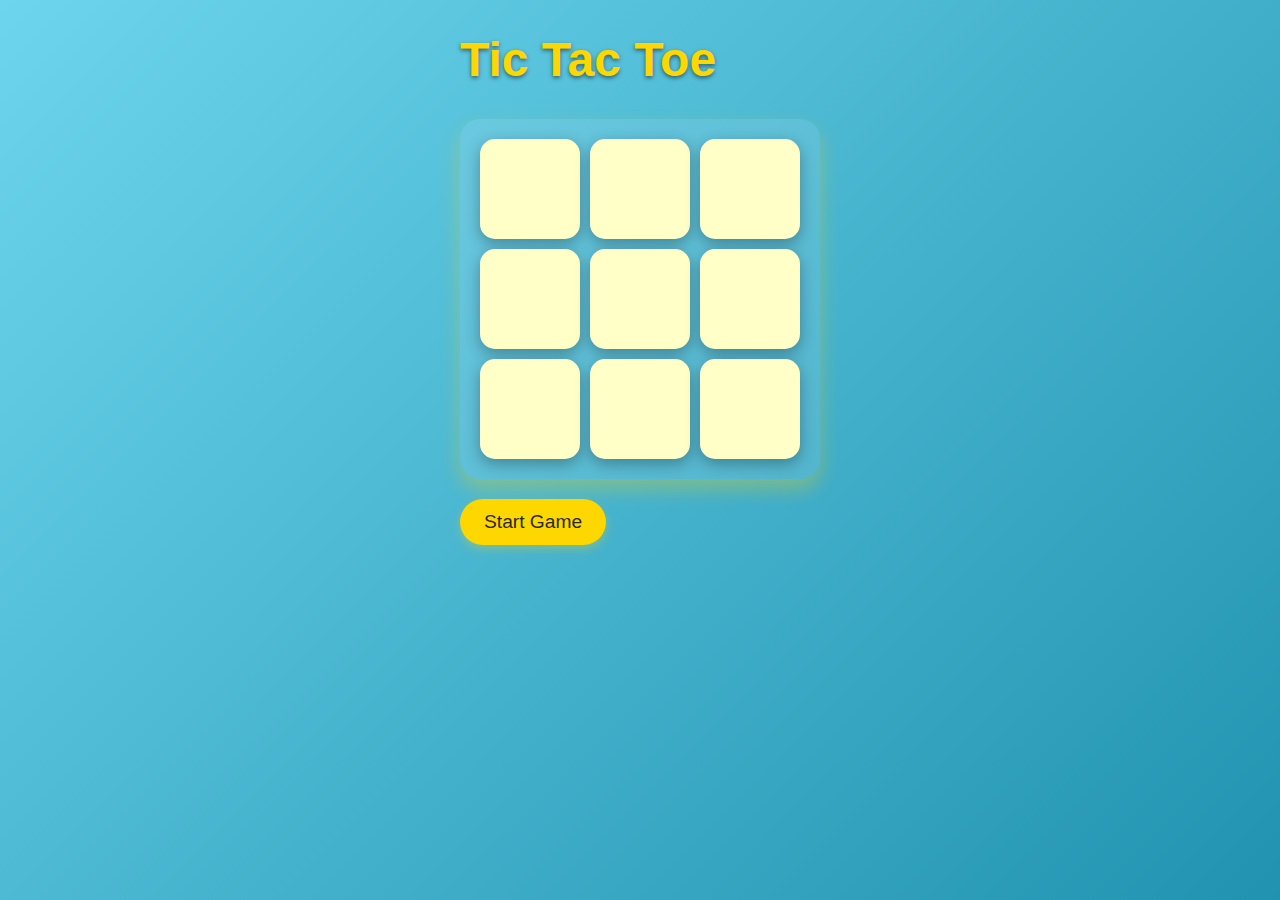
<file: index.html>
<!DOCTYPE html>
<html lang="en">
<head>
    <meta charset="UTF-8">
    <meta name="viewport" content="width=device-width, initial-scale=1.0">
    <title>1-Project Tic Tac Toe</title>
    <link rel="website icon" type="svg" href="so.svg">
    <link rel="stylesheet" href="style.css">
</head>
<body>
    <div class="start-screen">
        <h1>Tic Tac Toe</h1>
        <div class="game">
            <div class="bo no-btn"></div>
            <div class="bo no-btn"></div>
            <div class="bo no-btn"></div>
            <div class="bo no-btn"></div>
            <div class="bo no-btn"></div>
            <div class="bo no-btn"></div>
            <div class="bo no-btn"></div>
            <div class="bo no-btn"></div>
            <div class="bo no-btn"></div>
        </div>
        <button id="start-btn">Start Game</button>
    </div>

    <div class="main-box hide">
        <div id="di"> 
            <h1>Tic Tac Toe</h1>
        </div>
        <div class="game">
            <button class="box"></button>
            <button class="box"></button>
            <button class="box"></button>
            <button class="box"></button>
            <button class="box"></button>
            <button class="box"></button>
            <button class="box"></button>
            <button class="box"></button>
            <button class="box"></button>
        </div>
        <button id="reset-btn">Reset Game</button>
    </div>

    <div class="msg-container hide">
        <div id="pl">
        <h1>Tic Tac Toe</h1>
        <p id="msg"></p>
        <button id="new-btn">New Game</button>
        </div>
    </div>

    <script src="app1.js"></script>
</body>
</html>
</file>
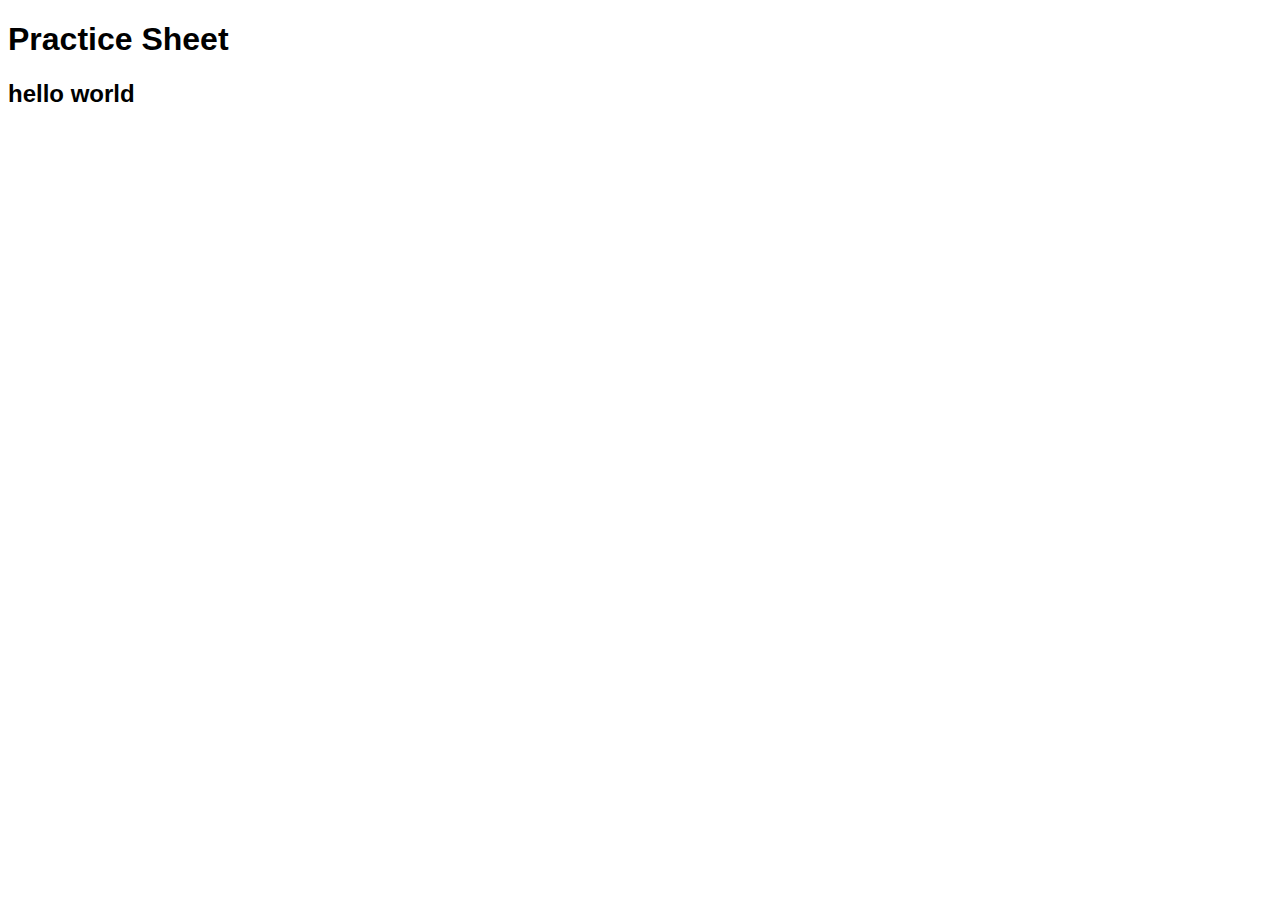
<file: index1.html>
<!DOCTYPE html>
<html lang="en">
<head>
    <meta charset="UTF-8">
    <meta name="viewport" content="width=device-width, initial-scale=1.0">
    <title>Document</title>
    <style>
        body{
            font-family: Arial, Helvetica, sans-serif;
        }
    </style>
    <link rel="website icon" type="svg" href="so.svg">
</head>
<body>
    <h1>Practice Sheet</h1>
    <h2>hello world </h2>
    <script>

    </script>
</body>
</html>
</file>
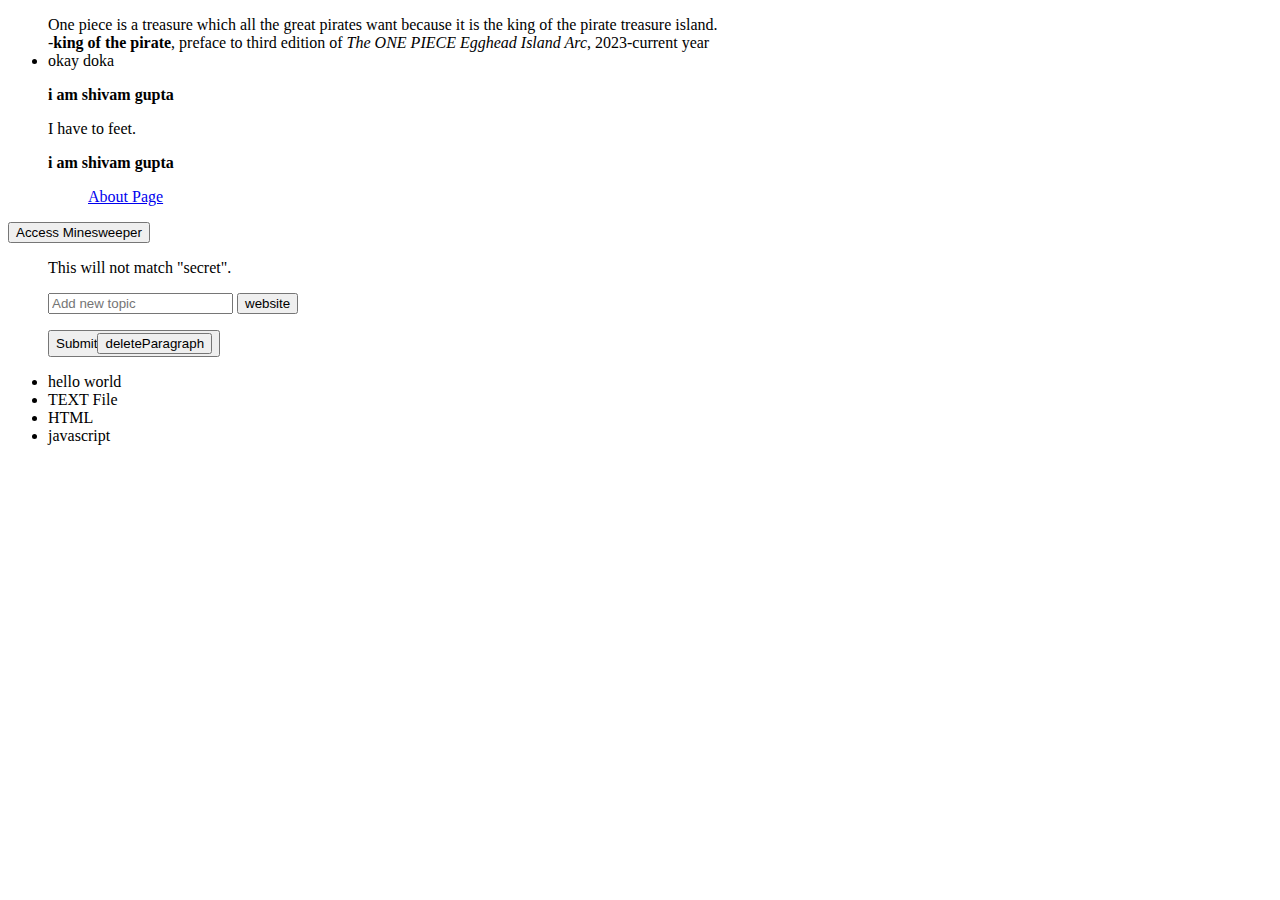
<file: so.html>
<!DOCTYPE html>
<html lang="en">
  <head>
    <meta charset="UTF-8" />
    <meta name="viewport" content="width=device-width, initial-scale=1.0" />
    <title>nothing</title>
    <link rel="website icon" type="svg" href="so.svg" />
    <style>
      p,input {
        margin-left: 40px; /* Moves the text 40px to the right */
      }
    </style>
  </head>
  <body>
    <blockquote id="quote">
      One piece is a treasure which all the great pirates want because it is the king of the pirate treasure island.
    </blockquote>
    <p data-classified="secret">Nasa Rocket code is 11110000.</p>
    <p data-classified="unclassified">I have to feet.</p>
    <p id="jo" data-classified="secret">This is secret.</p>
    <form action="/ms" method="POST">
      <button type="submit">Access Minesweeper</button>
    </form>
    <!-- Works -->
    <p data-classified="Secret">This will not match "secret".</p>
    <div id="jo2"></div>
    <!-- Will not work -->
    <!-- Input field -->
    <input type="text" placeholder="Add new topic" id="oo">
    <button onclick="Ruby()" class="o">website</button>

    <!-- Container for output -->
    <div id="output-container"></div>

    <!-- Button to submit text -->
    <p><button id="submitBtn" class="o">Submit</button></p>
    <script src="2hello.js"></script>
  </body>
</html>
</file>
<file: style.css>
/* Reset some default browser styles */
body, html {
    margin: 0;
    padding: 0;
    font-family: 'Comic Sans MS', cursive, sans-serif;
    background: linear-gradient(135deg, #6dd5ed, #2193b0);
    display: flex;
    flex-direction: column;
    justify-content: flex-start;
    align-items: center;
    min-height: 100vh;
    width: 100%;
    transition: background 1s;
    user-select: none;
}

body.win {
    background: linear-gradient(135deg, #a8e063, #56ab2f);
}

#di{
    height: 5rem;
}



#pl{
    flex: 1;
    display: flex;
    flex-direction: column;
    justify-content: flex-start;
    align-items: center;
    width: 100%;

}
/* Title styling */
h1 {
    font-size: 3em;
    color: #ffd700;
    padding: 0rem;
    text-shadow: 0 2px 4px rgba(0, 0, 0, 0.5);
}

/* Container for the game */
.container {
    display: flex;
    justify-content: center;
    align-items: center;
}

.game {
    display: grid;
    grid-template-columns: repeat(3, 100px);
    grid-template-rows: repeat(3, 100px);
    gap: 10px;
    padding: 20px;
    border-radius: 20px;
    box-shadow: 0 10px 20px rgba(255, 215, 0, 0.3);
    background-color: rgba(255, 255, 255, 0.1);
}

/* Style for each box */
.box {
    width: 100px;
    height: 100px;
    background-color: #ffffc7;
    display: flex;
    justify-content: center;
    align-items: center;
    font-size: 2.8rem;
    font-family: 'Comic Sans MS', cursive, sans-serif;
    cursor: pointer;
    user-select: none;
    border: none;
    border-radius: 15px;
    transition: all 0.3s;
    box-shadow: 0 5px 15px rgba(0, 0, 0, 0.3);
    outline: none;
}

/* Change background color and add shadow on hover */
.box:hover {
    background-color: #ffffaa;
    transform: scale(1.05) rotate(3deg);
    box-shadow: 0 8px 20px rgba(255, 215, 0, 0.5);
}

/* Disabled box (already clicked) */
.box:disabled {
    cursor: not-allowed;
    background-color: #ffff;
    color: #999;
    box-shadow: none;
    transform: scale(1);
}

.bo {
    width: 100px;
    height: 100px;
    background-color: #ffffc7;
    display: flex;
    justify-content: center;
    align-items: center;
    font-size: 2.8rem;
    font-family: 'Comic Sans MS', cursive, sans-serif;
    cursor: pointer;
    user-select: none;
    border: none;
    border-radius: 15px;
    transition: all 0.3s;
    box-shadow: 0 5px 15px rgba(0, 0, 0, 0.3);
    outline: none;
}

/* Change background color and add shadow on hover */
.bo:hover {
    background-color: #ffffaa;
    transform: scale(1.05) rotate(3deg);
    box-shadow: 0 8px 20px rgba(255, 215, 0, 0.5);
}

/* Disabled box (already clicked) */
.bo:disabled {
    cursor: not-allowed;
    background-color: #ffff;
    color: #999;
    box-shadow: none;
    transform: scale(1);
}

/* Style for the reset button */
#reset-btn, #new-btn, #start-btn {
    margin-top: 20px;
    padding: 12px 24px;
    font-size: 1.2em;
    font-family: 'Comic Sans MS', cursive, sans-serif;
    cursor: pointer;
    background-color: #ffd700;
    color: #2a2a2a;
    border: none;
    border-radius: 50px;
    transition: all 0.3s;
    box-shadow: 0 4px 10px rgba(255, 215, 0, 0.3);
}

/* Change background color and scale on hover for buttons */
#reset-btn:hover, #new-btn:hover, #start-btn:hover {
    background-color: #ffec8b;
    transform: scale(1.1) rotate(-3deg);
}

/* Change background color when winning */
body.win {
    background-color: #4caf50;
}

#winn {
    font-size: 5rem;
    color: #ffd700;
    margin-bottom: 20px;
    text-shadow: 0 2px 4px rgba(0, 0, 0, 0.5);
    text-align: center;
}

.msg-container {
    height: 30vmin;
}

.hide {
    display: none;
}

#msg {
    font-size: 2.5em;
    color: #ffd700;
    margin-bottom: 20px;
    text-shadow: 0 2px 4px rgba(0, 0, 0, 0.5);
    margin-left: 0rem;
}

#ms-l {
    display: flex;
    justify-content: center;
    align-items: center;
    gap: 4rem;
}

.hide2 {
    display: none;
}
</file>
